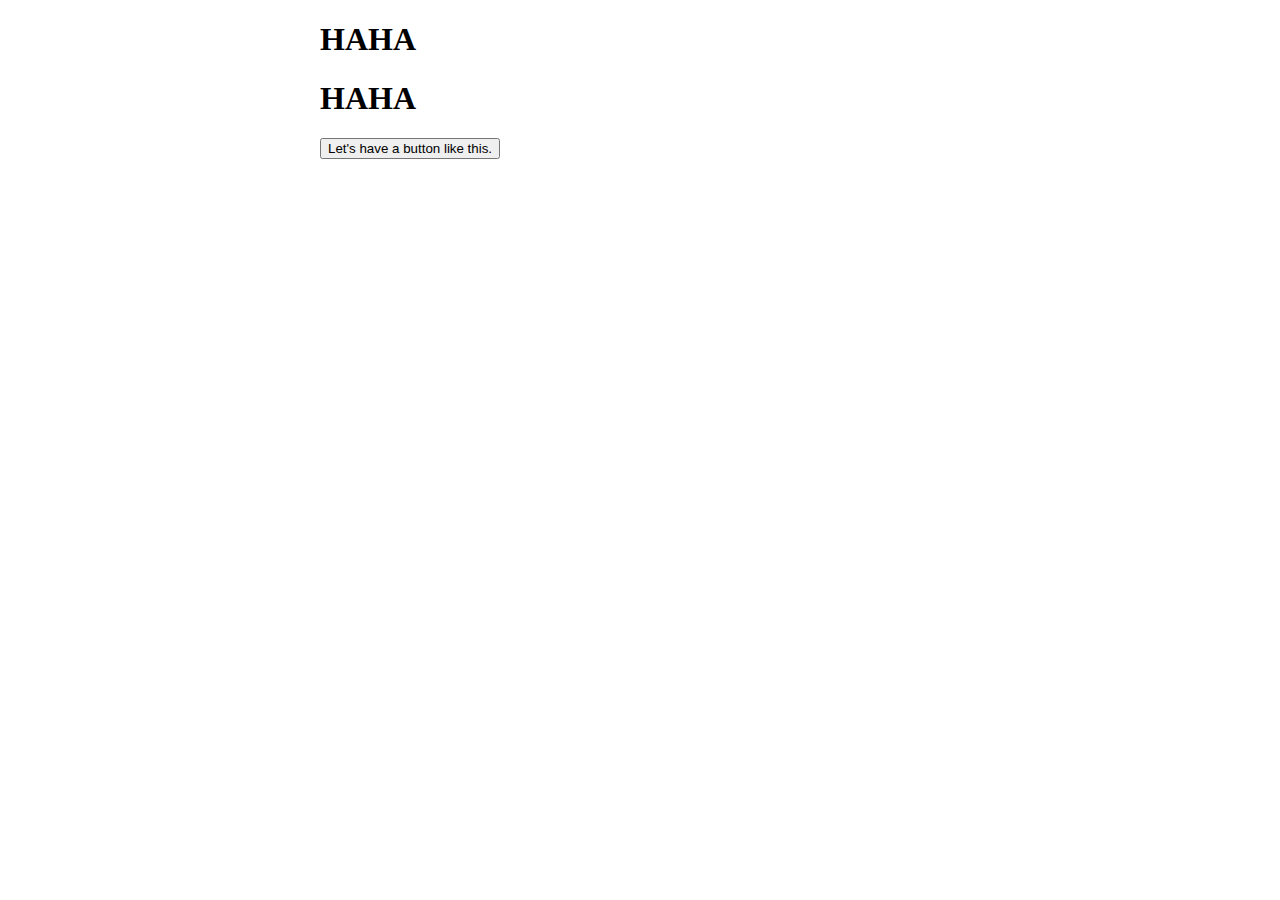
<file: products/templates/test.html>
<!DOCTYPE html>
<html lang="en">
  <head>
    <meta charset="UTF-8" />
    <meta
      name="viewport"
      content="width=device-width, user-scalable=no, initial-scale=1.0, maximum-scale=1.0, minimum-scale=1.0"
    />
    <meta http-equiv="X-UA-Compatible" content="ie=edge" />
    <title>test</title>
    <style>
      body {
        margin: auto;
        width: 50%;
      }
      img {
        display: flex;
        width: 150px;
      }
    </style>
  </head>
  <body>
    <h1>HAHA</h1>
    <div id="container"></div>
    <h1>HAHA</h1>
    <button onclick="refresh('products')">
      Let's have a button like this.
    </button>
  </body>
  <script>
        function httpGet(theUrl)
        {
            let getUrl = window.location;
            let baseUrl = getUrl .protocol + "//" + getUrl.host + "/" + theUrl;
            let xmlHttp = new XMLHttpRequest();
            xmlHttp.open( "GET", theUrl, false ); // false for synchronous request
            xmlHttp.send( null );
            let response = JSON.parse(xmlHttp.responseText);
            return response;
        }

        function refresh(url){
            url = url instanceof String ? url : "products"
            let response = httpGet(url)
            let element = document.getElementById("container")

            let string = "<h3>"
            for (var i = 0; i < response.length; i++){
                let genres = []
                for (var j = 0; j < response[i].genre.length; j++){
                    genres.push(response[i].genre[j])
                }
                string += response[i].id + ") " +
                          response[i].name + " " +
                          "<img src='" + response[i].image + "'/>" +
                          response[i].category + "<br>" +
                          genres.join("<br>") + "<hr>"
            }
            element.innerHTML = string + "</h3>"
        }

        refresh()



    {#     POST FETCH      #}

        var accessToken = "";
        var refreshToken = "";
        async function postData(url = '', data = {}, headers = {}) {
            // Default options are marked with *
            const response = await fetch(url, {
                method: 'POST', // *GET, POST, PUT, DELETE, etc.
                mode: 'cors', // no-cors, *cors, same-origin
                cache: 'no-cache', // *default, no-cache, reload, force-cache, only-if-cached
                credentials: 'same-origin', // include, *same-origin, omit
                headers: headers,
                redirect: 'follow', // manual, *follow, error
                referrer: 'no-referrer', // no-referrer, *client
                body: JSON.stringify(data) // body data type must match "Content-Type" header
            });
            return await response.json(); // parses JSON response into native JavaScript objects
        };
        async function getData(url = '', headers = {}) {
            // Default options are marked with *
            const response = await fetch(url, {
                method: 'GET', // *GET, POST, PUT, DELETE, etc.
                mode: 'cors', // no-cors, *cors, same-origin
                cache: 'no-cache', // *default, no-cache, reload, force-cache, only-if-cached
                credentials: 'same-origin', // include, *same-origin, omit
                headers: headers,
                redirect: 'follow', // manual, *follow, error
                referrer: 'no-referrer', // no-referrer, *client
                body: null // body data type must match "Content-Type" header
            });
            return await response.json(); // parses JSON response into native JavaScript objects
        };
        function refreshToken(accessToken){
               data = await postData('http://0.0.0.0:8000/api/token/refresh/',
                                    { refresh: refreshedToken},
                                    { 'Content-Type': 'application/json',}
                                    );
               accessToken = 'Bearer ' + data.access;
               return accessToken
        }
        try {
              var data = await postData('http://0.0.0.0:8000/api/token/',
                                        { username:"kaan", password:"0538"},
                                        { 'Content-Type': 'application/json',
                                            // 'Content-Type': 'application/x-www-form-urlencoded',
                                        });
              accessToken = 'Bearer ' + data.access;
              refreshedToken = data.refresh;
              console.log(accessToken);
              //https://en.wikipedia.org/wiki/List_of_genres

              if (data.code !== "token_not_valid") {
                  data = await postData('http://0.0.0.0:8000/api/category/',
                      {name: "Film"},
                      {
                          'Content-Type': 'application/json',
                          'Authorization': accessToken
                          // 'Content-Type': 'application/x-www-form-urlencoded',
                      });
                  data = await postData('http://0.0.0.0:8000/api/genres/',
                      {name: "Horror"},
                      {
                          'Content-Type': 'application/json',
                          'Authorization': accessToken
                          // 'Content-Type': 'application/x-www-form-urlencoded',
                      });
                  data = await postData('http://0.0.0.0:8000/api/products/',
                      {
                          "name": "Paranormal Activity 1",
                          "category": "Film",
                          "genre": [
                              "Horror"
                          ],
                          "price": 7.5
                      },
                      {
                          'Content-Type': 'application/json',
                          'Authorization': accessToken
                          // 'Content-Type': 'application/x-www-form-urlencoded',
                      });

                  var image_url = ""
                  data = getData('http://0.0.0.0:8000/api/products/',
                      {
                          'Authorization': accessToken
                          // 'Content-Type': 'application/x-www-form-urlencoded',
                      });
                  data.then(function (response) {
                      if (response.name === "Paranormal Activity 1") {
                          image_url = response.url + "image/"
                      }

                  })

                  data = await postData(image_url,
                      {
                          image: img
                      },
                      {
                          'Content-Type': 'application/json',
                          'Authorization': accessToken
                          // 'Content-Type': 'application/x-www-form-urlencoded',
                      });
              }
              else{
                  accessToken = refreshToken(accessToken);
                  console.log("AccessToken is refreshed. TRY AGAIN!")
              }
        } catch (error) {
              console.error(error);
        }

    {#    END POST FETCH      #}
  </script>
</html>
</file>
